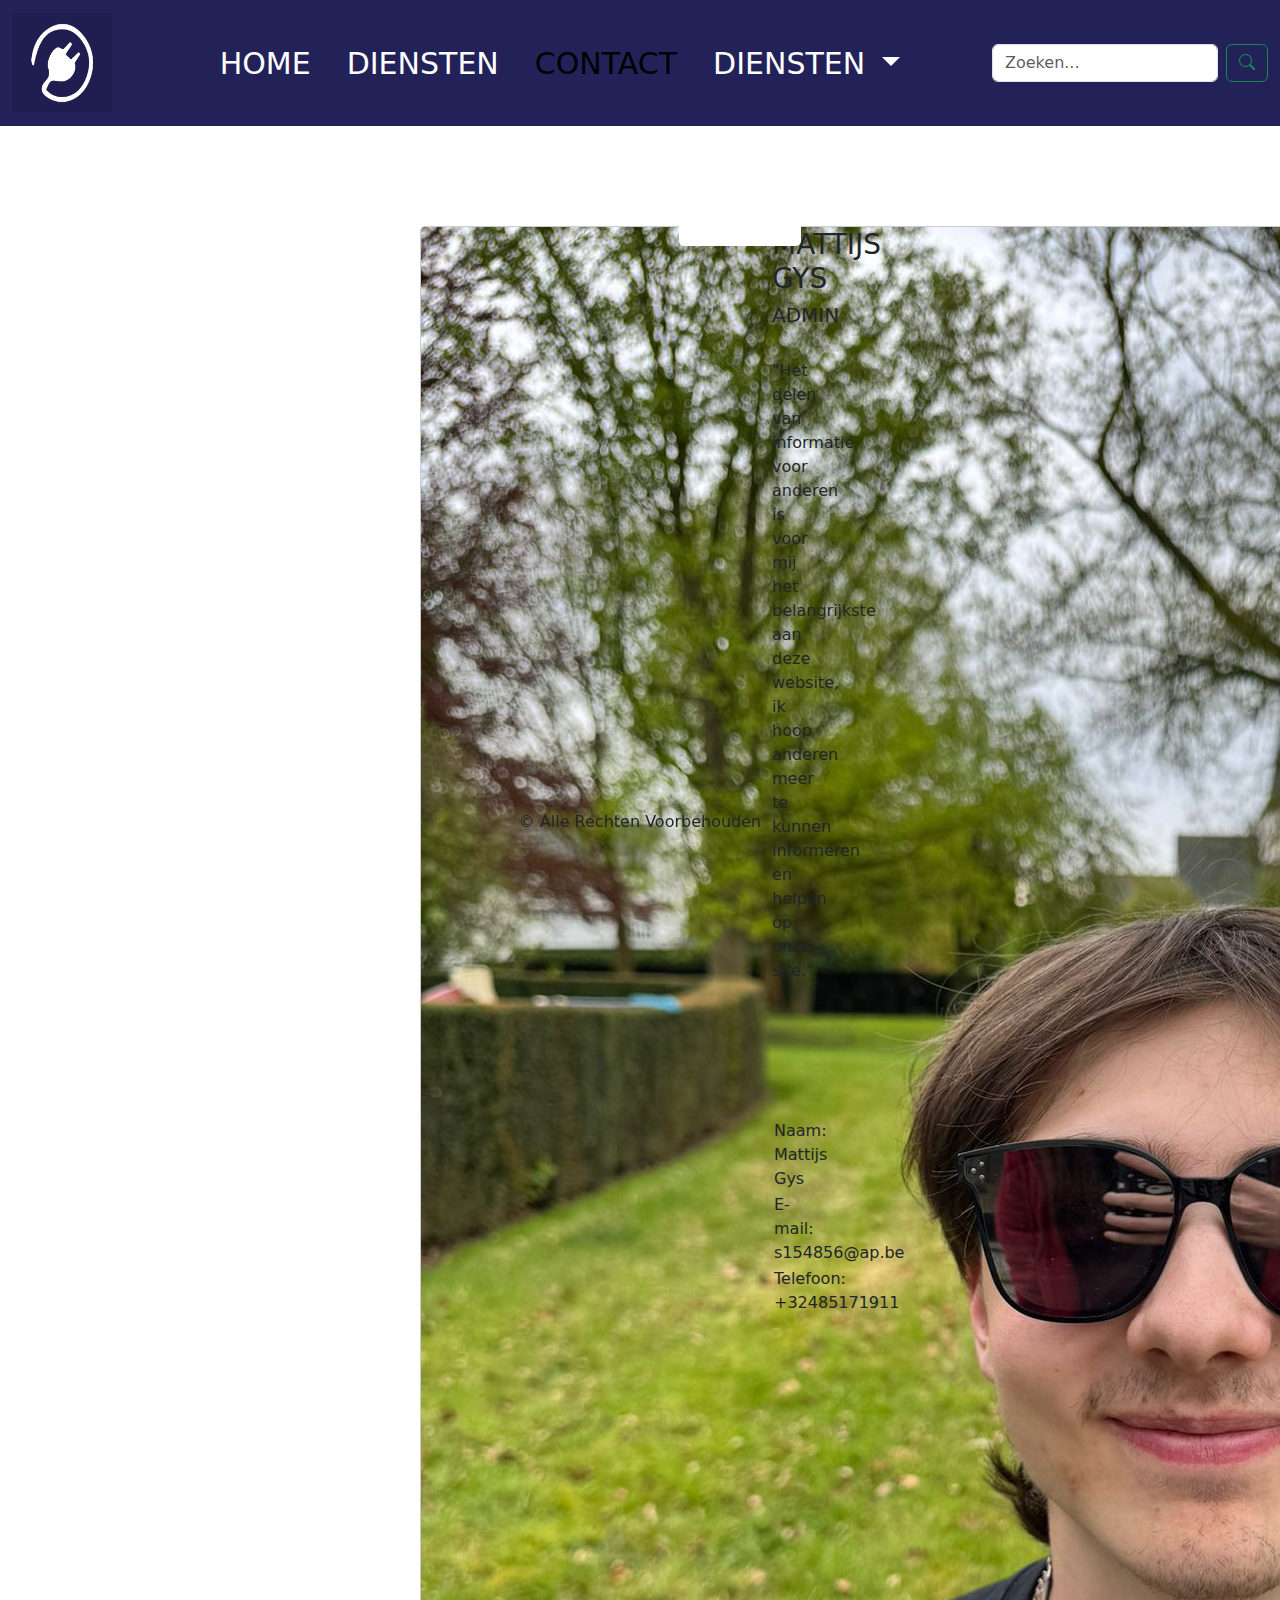
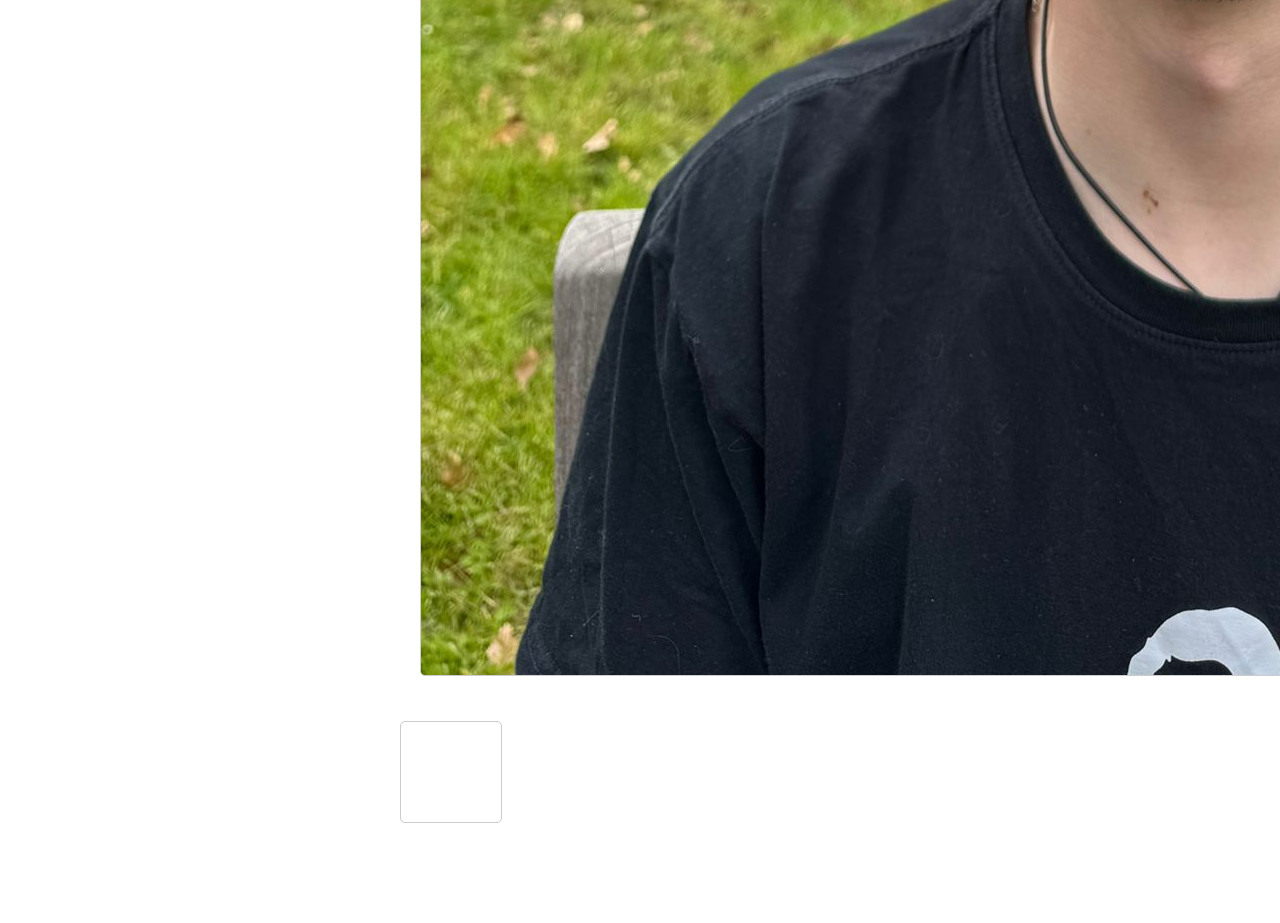
<file: test.html>
<!DOCTYPE html>
<html lang="nl-BE">
<head>
  <meta charset="UTF-8">
  <meta name="viewport" content="width=device-width, initial-scale=1.0">
  <title>Contact</title>
  <!-- Bootstrap CSS -->
  <link href="https://cdn.jsdelivr.net/npm/bootstrap@5.3.3/dist/css/bootstrap.min.css" rel="stylesheet" integrity="sha384-QWTKZyjpPEjISv5WaRU9OFeRpok6YctnYmDr5pNlyT2bRjXh0JMhjY6hW+ALEwIH" crossorigin="anonymous">
  <!-- Bootstrap CSS icons: https://icons.getbootstrap.com/#usage -->
  <link rel="stylesheet" href="https://cdn.jsdelivr.net/npm/bootstrap-icons@1.11.3/font/bootstrap-icons.min.css">
  <!-- eigen geschreven css voor jouw html-bestand -->
  <link href="./css/style.css" rel="stylesheet">
  <!-- voeg het mapStyle.css bestand toe. Hierin zetten we alle css specifiek voor de kaart -->
  <link rel="stylesheet" href="./css/mapStyle.css">
  <style>
    nav {
      background-color: rgb(34, 34, 89);
    }

    body {
      background-color: rgb(255, 255, 255);
    }
  </style>
</head>

<body class="p-0 m-0 border-0 bd-example">
  <nav class="navbar navbar-expand-md text-center">
    <div class="container-fluid">
      <a class="navbar-brand" href="#"><img src="./assets/logonav.png" alt="LOGO HIER" width="100" height="100"></a>
      <button class="navbar-toggler" type="button" data-bs-toggle="collapse" data-bs-target="#navbarSupportedContent"
        aria-controls="navbarSupportedContent" aria-expanded="false" aria-label="Toggle navigation">
        <span class="navbar-toggler-icon"></span>
      </button>
      <div class="collapse navbar-collapse" id="navbarSupportedContent">
        <ul class="navbar-nav me-auto mb-2 mb-lg-0">
          <li class="nav-item">
            <a class="nav-link" href="index.html">HOME</a>
          </li>
          <li class="nav-item">
            <a class="nav-link" href="diensten.html">DIENSTEN</a>
          </li>
          <li class="nav-item">
            <a class="nav-link active" aria-current="page" href="contact.html">CONTACT</a>
          </li>
          <li class="nav-item dropdown">
            <a class="nav-link dropdown-toggle" href="#" role="button" data-bs-toggle="dropdown" aria-expanded="false">
              DIENSTEN
            </a>
            <ul class="dropdown-menu">
              <li><a class="dropdown-item" href="internetgebruikers.html">Internetgebruikers</a></li>
              <li><a class="dropdown-item" href="onlinewinkelen.html">Online winkelen</a></li>
              <li><a class="dropdown-item" href="informatiebron.html">informatiebron</a></li>
              <li><a class="dropdown-item" href="werkhulpmiddel.html"> Werken met internet</a></li>
              <li><a class="dropdown-item" href="ontspanning.html"> ontspannen met internet</a></li>
              <li><a class="dropdown-item" href="inkomsten.html"> Geld verdienen met internet</a></li>
            </ul>
          </li>
        </ul>
        <form class="d-flex">
          <input class="form-control me-2" type="search" placeholder="Zoeken..." aria-label="Search">
          <button class="btn btn-outline-success" type="submit"><i class="bi bi-search"></i></button>
        </form>
      </div>
    </div>
  </nav>

  <main class="container">
    <section class="form-container">
      <div class="row">
        <div class="col-md-6">
          <div class="person bg">
            <section class="person-info">
                <article class="person-photo">
                    <img src="./assets/foto van de admin.jpg" alt="Foto van Admin">
                </article>
                <section class="additional-info">
                    <h3>MATTIJS GYS</h3>
                    <h5>ADMIN</h5>
                    <br>
                    <p>"Het delen van informatie voor anderen is voor mij het belangrijkste aan deze website, ik hoop anderen meer te kunnen informeren en helpen op onze site."  </p>
                    <section class="contact-details">
                      <p><br><br><br><br><br>Naam: Mattijs Gys </p>
                      <p>E-mail: s154856@ap.be</p>
                      <p>Telefoon: +32485171911</p>
                    </section>
                </section>
            </section>
          </div>
        </div>
        <div class="col-md-6">
          <div class="person bg">
            <!-- Person 2 details -->
          </div>
        </div>
      </div>
      <div class="row">
        <div class="col-md-10">
          <div class="contact-form">
            <!-- Contact form -->
          </div>
        </div>
        <div class="col-md-2">
          <div class="contact-info">
            <!-- Contact info -->
          </div>
        </div>
      </div>
    </section>
  </main>

  <footer class="footer fixed-bottom text-center">
    <div class="container">
      <p>© Alle Rechten Voorbehouden</p>
    </div>
  </footer>

  <!-- JavaScript: Bootstrap Bundle with Popper -->
  <script src="https://cdn.jsdelivr.net/npm/bootstrap@5.3.3/dist/js/bootstrap.bundle.min.js" integrity="sha384-YvpcrYf0tY3lHB60NNkmXc5s9fDVZLESaAA55NDzOxhy9GkcIdslK1eN7N6jIeHz" crossorigin="anonymous" defer></script>
</body>
</html>
</file>
<file: css/style.css>
.form-container {
    display: flex;
    flex-wrap: wrap;
    justify-content: space-between;
    border: 0px;
    border-radius: 5px;
    padding: 30px;
    margin-bottom: 20px;
}

.contact-info {
    color: #ffffff;
}



.person {
    width: 48%;
    border-radius: 5px;
    padding: 20px;
    box-sizing: border-box;
    margin-bottom: 20px;
    background-color: #ffffff; 
}
.person-info {
    display: flex;
    align-items: flex-start;
    margin-bottom: 5px;
}
.placeholder {
    color: #ffffff;
}

.person:nth-child(even) {
    background-color: #ffffff; 
}

.person h2 {
    margin-top: 0;
}

.person-photo {
    flex-shrink: 0;
    width: 325px; 
    margin-right: 20px;
}

.person-photo img {
    max-width: flex;
    height: flex;
    border-radius: 5px;
    border: 1px solid #ccc;
}

.additional-info {
    margin: 7px;
    margin-top: 2px;
    flex-grow: 1;
    max-width: 50%;
}

.contact-details p {
    margin: 2px;
    
}
.message-container {
    width: 100%;
    background-color: #ffd699; 
    padding: 20px;
    border-radius: 5px;
    margin: 0 auto;
    align-items: center;
    display: flex;
    flex-direction: column;

}
.contact-form {
    max-width: 100%;
    margin: auto;
    padding: 50px;
    border: 1px solid #ccc;
    border-radius: 5px;
    color: #ffffff;
  }
  .form-group {
    margin-bottom: 20px;
  }
  .form-group label {
    display: block;
    font-weight: bold;

  }
  .form-group input[type="text"],
  .form-group input[type="email"],
  .form-group textarea {
    width: 100%;
    padding: 10px;
    border: 1px solid #ccc;
    border-radius: 5px;
    box-sizing: border-box;
    background-color: rgb(255, 255, 255);
  }
  .form-group textarea {
    height: 150px;
  }
  .form-group button {
    padding: 10px 20px;
    background-color: #007bff;
    color: #fff;
    border: none;
    border-radius: 5px;
    cursor: pointer;
  }
  .form-group button:hover {
    background-color: #0056b3;
  }

 .navbar-nav {
    margin-left: auto;
    display: flex;
    justify-content: center;
 }
 .nav-item {
    margin: 0 10px; 
    color: #ccc;
}

.nav-link {
    font-size: 30px; 
    color: #fff;
}

.support-container {
    background-color: rgb(6, 59, 118);
}
    
.uitleg-kader {
    border: 2px solid #ccc;
    border-radius: 10px;
    padding: 20px;
    margin-bottom: 20px;
    margin-top: 30px;
    color: rgb(6, 59, 118);
}
    
    
.profiel-foto img {
    flex-shrink: 0;
    max-width: 400px; /* Zorg ervoor dat de afbeeldingen niet breder zijn dan de container */
    height: 200px; /* Behoud de aspect ratio van de afbeeldingen */
    object-fit: cover;
    border: 1px solid #040404; /* Voeg eventueel een rand toe om de afbeeldingen te omlijsten */
}

.foto {
    text-align: center;
    margin-top: 50px;
    }

.person-photo-2 {
   flex-shrink: 0;
    width: 550px; 
    margin-right: 20px;
    position: relative; /* Zorgt ervoor dat z-index werkt */
    z-index: 1; /* Maakt de inhoud van .person-photo-2 bovenop de achtergrond */

}


.form-container-2 {
    display: flex;
    align-items: flex-start;
    justify-content: space-between;
    border: 2px;
    border-radius: 5px;
    padding: 30px;
    margin-bottom: 20px;
    min-width: 100%; /* Optioneel: stel een minimale breedte in */
    min-height: 100%; /* Optioneel: stel een minimale hoogte in */

    
}
.background-foto {
    background-image: url('./assets/sfeerbeeld.jpg');
    background-size: cover; /* Zorgt ervoor dat de achtergrondafbeelding de hele sectie bedekt */
    background-position: center; /* Plaatst de achtergrondafbeelding in het midden van de sectie */
    /* Voeg eventueel andere achtergrondstijlen toe zoals background-repeat, background-attachment, etc. */

}
.person-info-2 {
    display: flex;
    flex-direction: row; /* Plaats de items naast elkaar in een rij */
    align-items: flex-start; /* Aligneer items aan de bovenkant van de sectie */
}
.additional-info-2 {
    margin-top: 2px;
    flex-grow: 1;
    min-width: 600px;
}
.indicator {
    display: inline-block;
    width: 12px;
    height: 12px;
    border-radius: 50%;
    margin-right: 5px;
    border: 2px solid #2c7bd5;
}

input[type="checkbox"]:checked + .indicator {
    background-color: #277ed5;
}

.bg-image {
    background-image: url(https://36379.fs1.hubspotusercontent-na1.net/hubfs/36379/Social%20media%20apps%20-%20Vet%20Digital.jpg); /* URL van de achtergrondfoto */
    background-size: cover;
    background-position: center;
    height: 300px; /* Hoogte van de achtergrondfoto aanpassen aan de gewenste grootte */
    display: flex;
    align-items: center;
    justify-content: center;
    color: rgb(255, 255, 255); /* Tekstkleur aanpassen voor contrast */
  }
  
  .container {
    padding: 50px 0; /* Voeg wat ruimte toe boven en onder de inhoud */
    padding-left: 300px;
    padding-right: 300px;
  }

  .bg-image2 {
    background-image: url(https://www.google.com/url?sa=i&url=https%3A%2F%2Fwww.quest.nl%2Ftech%2Ftechnologie%2Fa41967159%2Fwat-maakt-internet-zo-snel%2F&psig=AOvVaw0Gex7snilJ7_SKKih4gibH&ust=1715625470264000&source=images&cd=vfe&opi=89978449&ved=0CBAQjRxqFwoTCJDt74vhiIYDFQAAAAAdAAAAABAD); /* URL van de achtergrondfoto */
    background-size: cover;
    background-position: center;
    height: 300px; /* Hoogte van de achtergrondfoto aanpassen aan de gewenste grootte */
    display: flex;
    align-items: center;
    justify-content: center;
    color: rgb(255, 255, 255); /* Tekstkleur aanpassen voor contrast */
  }

    .kleur {
        color: rgb(229, 51,98);
    }
</file>
<file: css/mapStyle.css>
#apMap {
    width: 100%; /* neem de volle breedte in van het parent element */
    height: 500px;
}
</file>
